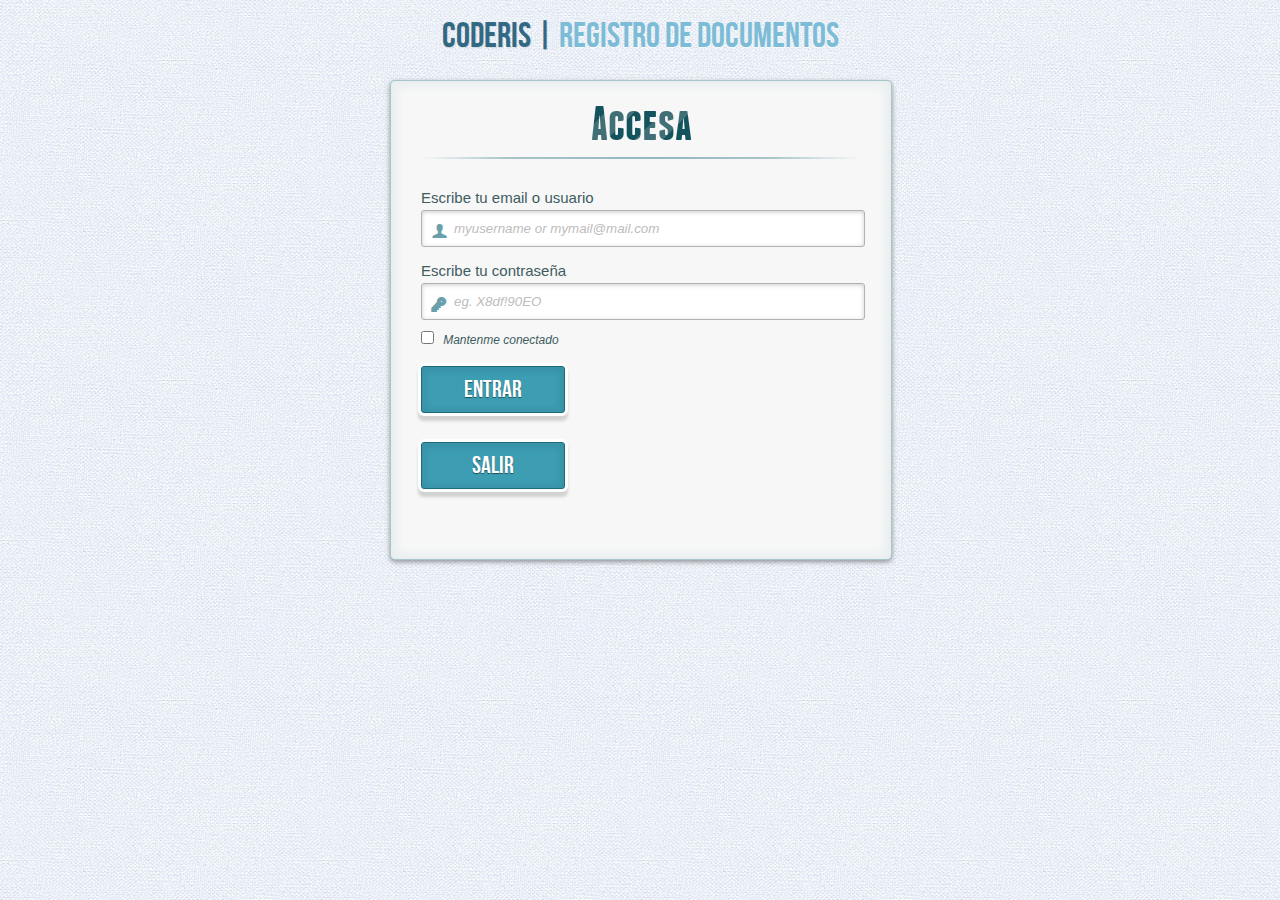
<file: index.html>
<?php
header('Expires: Mon, 26 Jul 1997 05:00:00 GMT');
	header('Cache-Control: no-store, no-cache, must-revalidate');
	header('Cache-Control: post-check=0, pre-check=0', FALSE);
	header('Pragma: no-cache');
include_once "conexion.php";

?>
<!DOCTYPE html>
<!--[if lt IE 7 ]> <html lang="en" class="no-js ie6 lt8"> <![endif]-->
<!--[if IE 7 ]>    <html lang="en" class="no-js ie7 lt8"> <![endif]-->
<!--[if IE 8 ]>    <html lang="en" class="no-js ie8 lt8"> <![endif]-->
<!--[if IE 9 ]>    <html lang="en" class="no-js ie9"> <![endif]-->
<!--[if (gt IE 9)|!(IE)]><!--> <html lang="en" class="no-js"> <!--<![endif]-->
    <head>
        <meta charset="UTF-8" />
		<meta http-equiv="Content-Type" content="text/html; charset=utf-8"/>
        <!-- <meta http-equiv="X-UA-Compatible" content="IE=edge,chrome=1">  -->
        <title>Acceso y Registro</title>
        <meta name="viewport" content="width=device-width, initial-scale=1.0"> 
        <meta name="description" content="Login and Registration Form with HTML5 and CSS3" />
        <meta name="keywords" content="html5, css3, form, switch, animation, :target, pseudo-class" />
        <meta name="author" content="Codrops" />
        <link rel="shortcut icon" href="images/output.ico"> 
        <link rel="stylesheet" type="text/css" href="css/demo.css" />
        <link rel="stylesheet" type="text/css" href="css/style.css" />
		<link rel="stylesheet" type="text/css" href="css/animate-custom.css" />
		
    </head>
    <body>
        <div class="container">
            
            <header>
                <h1>Coderis | <span>Registro de Documentos</span></h1>
				
            </header>
            <section>				
                <div id="container_demo" >
                    <!-- hidden anchor to stop jump http://www.css3create.com/Astuce-Empecher-le-scroll-avec-l-utilisation-de-target#wrap4  -->
                    <a class="hiddenanchor" id="toregister"></a>
                    <a class="hiddenanchor" id="tologin"></a>
                    <div id="wrapper">
                        <div id="login" class="animate form">
                            <form  action="mysuperscript.php" autocomplete="on" method="post"> 
                                <h1>Accesa</h1> 
                                <p> 
                                    <label for="username" class="uname" data-icon="u" > Escribe tu email o usuario </label>
                                    <input id="username" name="username" required="required" type="text" placeholder="myusername or mymail@mail.com"/>
                                </p>
                                <p> 
                                    <label for="password" class="youpasswd" data-icon="p"> Escribe tu contraseña </label>
                                    <input id="password" name="password" required="required" type="password" placeholder="eg. X8df!90EO" /> 
                                </p>
                                <p class="keeplogin"> 
									<input type="checkbox" name="loginkeeping" id="loginkeeping" value="loginkeeping" /> 
									<label for="loginkeeping">Mantenme conectado</label>
								</p>
                                
								 <p class="login button" >
                                    <input type="submit" value="Entrar" /> 
								 </p>
								  
																
                             </form>
							 
							 <form action="logout.php" autocomplete="on" method="post"> 
							 <p  class="logoff button">
                                    <input type="submit" value="Salir" /> 
								</p>
							 </form>
                        </div>

                        <!-- <div id="register" class="animate form">
                            <form  action="mysuperscript.php" autocomplete="on"> 
                                <h1> Regístrate </h1> 
                                <p> 
                                    <label for="usernamesignup" class="uname" data-icon="u">Nombre</label>
                                    <input id="usernamesignup" name="usernamesignup" required="required" type="text" placeholder="name" />
                                </p>
								<p> 
                                    <label for="usernamesignup" class="uname" data-icon="u">Apellido</label>
                                    <input id="apellido" name="usernamesignup" required="required" type="text" placeholder="last name" />
                                </p>
								<p> 
                                    <label for="usernamesignup" class="uname" data-icon="u">Teléfono</label>
                                    <input id="usernamesignup" name="usernamesignup" required="required" type="text" placeholder="number" />
                                </p>
								<p> 
                                    <label for="usernamesignup" class="uname" data-icon="u">Nombre de usuario</label>
                                    <input id="usernamesignup" name="usernamesignup" required="required" type="text" placeholder="username" />
                                </p>
                                <p> 
                                    <label for="emailsignup" class="youmail" data-icon="e" > Correo Electrónico</label>
                                    <input id="emailsignup" name="emailsignup" required="required" type="email" placeholder="email@email.com"/> 
                                </p>
                                <p> 
                                    <label for="passwordsignup" class="youpasswd" data-icon="p">Contraseña </label>
                                    <input id="passwordsignup" name="passwordsignup" required="required" type="password" placeholder="eg. X8df!90EO"/>
                                </p>
                                <p> 
                                    <label for="passwordsignup_confirm" class="youpasswd" data-icon="p">Confima tu contraseña </label>
                                    <input id="passwordsignup_confirm" name="passwordsignup_confirm" required="required" type="password" placeholder="eg. X8df!90EO"/>
                                </p>
                                <p class="signin button"> 
									<input type="submit" value="Regístrate"/> 
								
								</p>
                                <p class="change_link">  
									Ya eres un usuario?
									<a href="#tologin" class="to_register"> Entrar </a>
								</p>
                            </form>
                        </div> -->
						
                    </div>
                </div>  
            </section>
        </div>
    </body>
</html>
</file>
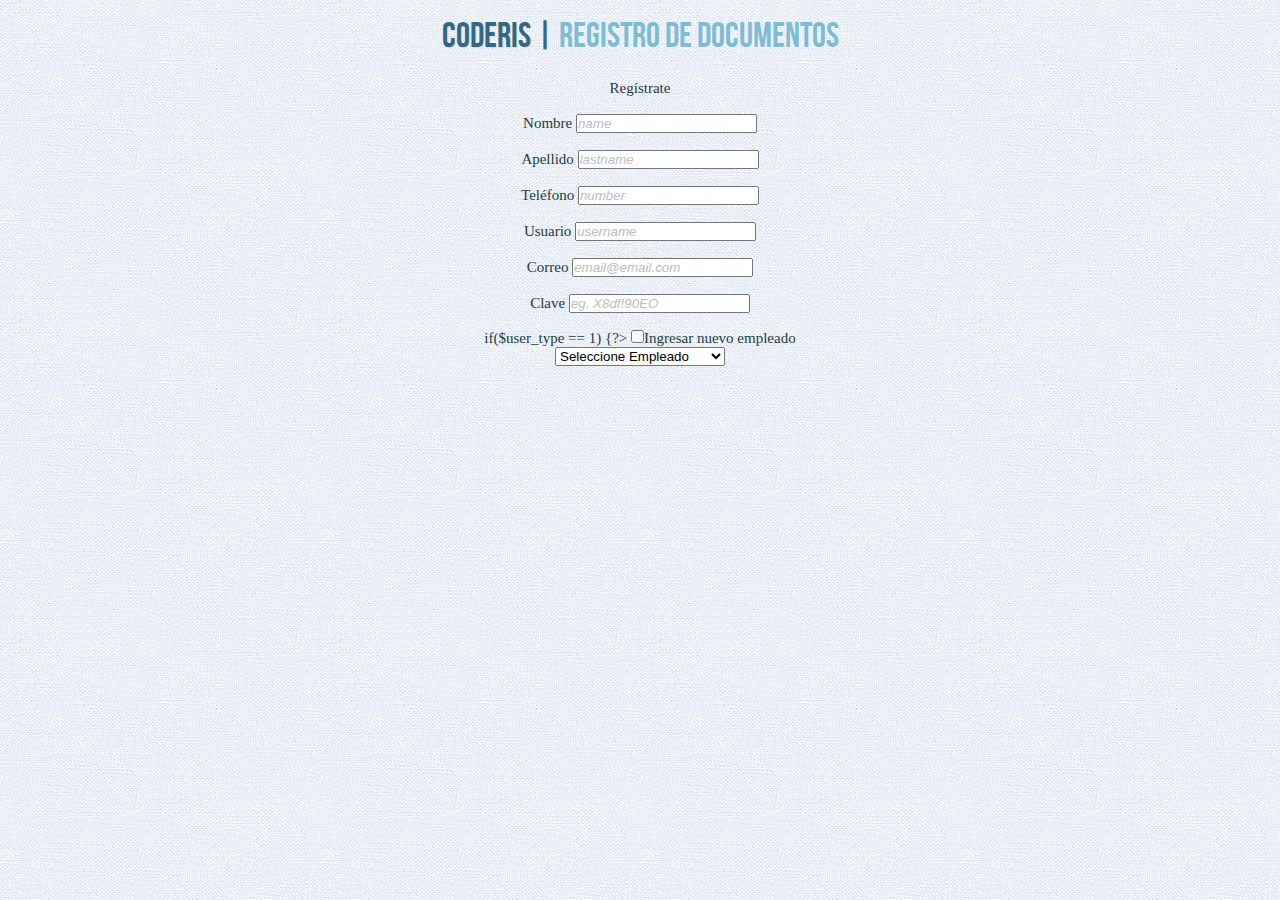
<file: Registro.html>
<?php
session_start();
header('Expires: Mon, 26 Jul 1997 05:00:00 GMT');
	header('Cache-Control: no-store, no-cache, must-revalidate');
	header('Cache-Control: post-check=0, pre-check=0', FALSE);
	header('Pragma: no-cache');	
if($_SESSION['logged']!=1){
header ('Location: index.html');
}


?>
<!DOCTYPE html>
<!--[if lt IE 7 ]> <html lang="en" class="no-js ie6 lt8"> <![endif]-->
<!--[if IE 7 ]>    <html lang="en" class="no-js ie7 lt8"> <![endif]-->
<!--[if IE 8 ]>    <html lang="en" class="no-js ie8 lt8"> <![endif]-->
<!--[if IE 9 ]>    <html lang="en" class="no-js ie9"> <![endif]-->
<!--[if (gt IE 9)|!(IE)]><!--> <html lang="en" class="no-js"> <!--<![endif]-->
    <head>
        <meta charset="UTF-8" />
		<meta http-equiv="Content-Type" content="text/html; charset=utf-8"/>
        <!-- <meta http-equiv="X-UA-Compatible" content="IE=edge,chrome=1">  -->
        <title>Acceso y Registro</title>
        <meta name="viewport" content="width=device-width, initial-scale=1.0"> 
        <meta name="description" content="Login and Registration Form with HTML5 and CSS3" />
        <meta name="keywords" content="html5, css3, form, switch, animation, :target, pseudo-class" />
        <meta name="author" content="Codrops" />
        <link rel="shortcut icon" href="../favicon.ico"> 
        <link rel="stylesheet" type="text/css" href="css/demo.css" />
        <link rel="stylesheet" type="text/css" href="css/style.css" />
		<link rel="stylesheet" type="text/css" href="css/animate-custom.css" />
		
    </head>
    <body>
        <div class="container">
            
            <header>
                <h1>Coderis | <span>Registro de Documentos</span></h1>
		 </header>
				<div >
                       <form action="savedata.php" method= "post" >
					        
                                <h1> Regístrate </h1> <br>
                                <p> 
                                    <label for="usernamesignup"> Nombre</label>
                                    <input id="nombre" name="nombre" required="required" type="text" placeholder="name" />
                                </p> <br>
								<p> 
                                    <label for="usernamesignup"> Apellido</label>
                                    <input id="apellido" name="apellido" required="required" type="text" placeholder="lastname" />
                                </p> <br>
								<p> 
                                    <label for="usernamesignup"> Teléfono</label>
                                    <input id="telefono" name="telefono" required="required" type="text" placeholder="number" />
                                </p> <br>
								<p> 
                                    <label for="usernamesignup"> Usuario</label>
                                    <input id="username" name="username" required="required" type="text" placeholder="username" />
                                </p> <br>
								
								<p>
									<label for="emailsignup"> Correo</label>
									<input id="emailsignup" name="emailsignup" required="required" type="email" placeholder="email@email.com"/>
								</p><br>
								
								<p> 
                                    <label for="passwordsignup">Clave </label>
                                    <input id="passwordsignup" name="passwordsignup" required="required" type="password" placeholder="eg. X8df!90EO"/>
                                </p><br> 
                                	if($user_type == 1)
									{?>
									<input type="checkbox" name="nuevo" />Ingresar nuevo empleado</input>
								   <? } 
								<input type="submit" value="Guardar" /> <br>
				    </form>
					
					<form>
					<select name="sel_usuario">
						<option value="0">Seleccione Empleado</option>
					<?
					$sql = "Select * from Registro where tipo_usuario <> 1 order by apellido, nombre asc";
					$result = mysqli_query($conn,$sql);


					while($row=mysqli_fetch_array($result)){
					$id = $row["id_usuario"];
					$nombre = $row["nombre"];
					$apellido = $row["apellido"];

	echo "<option value='$id'>".$apellido.", ".$nombre."</option>";	
}

?>

</select>

</form> 
					
			</div>			
		</div>
    </body>
</html>
</file>
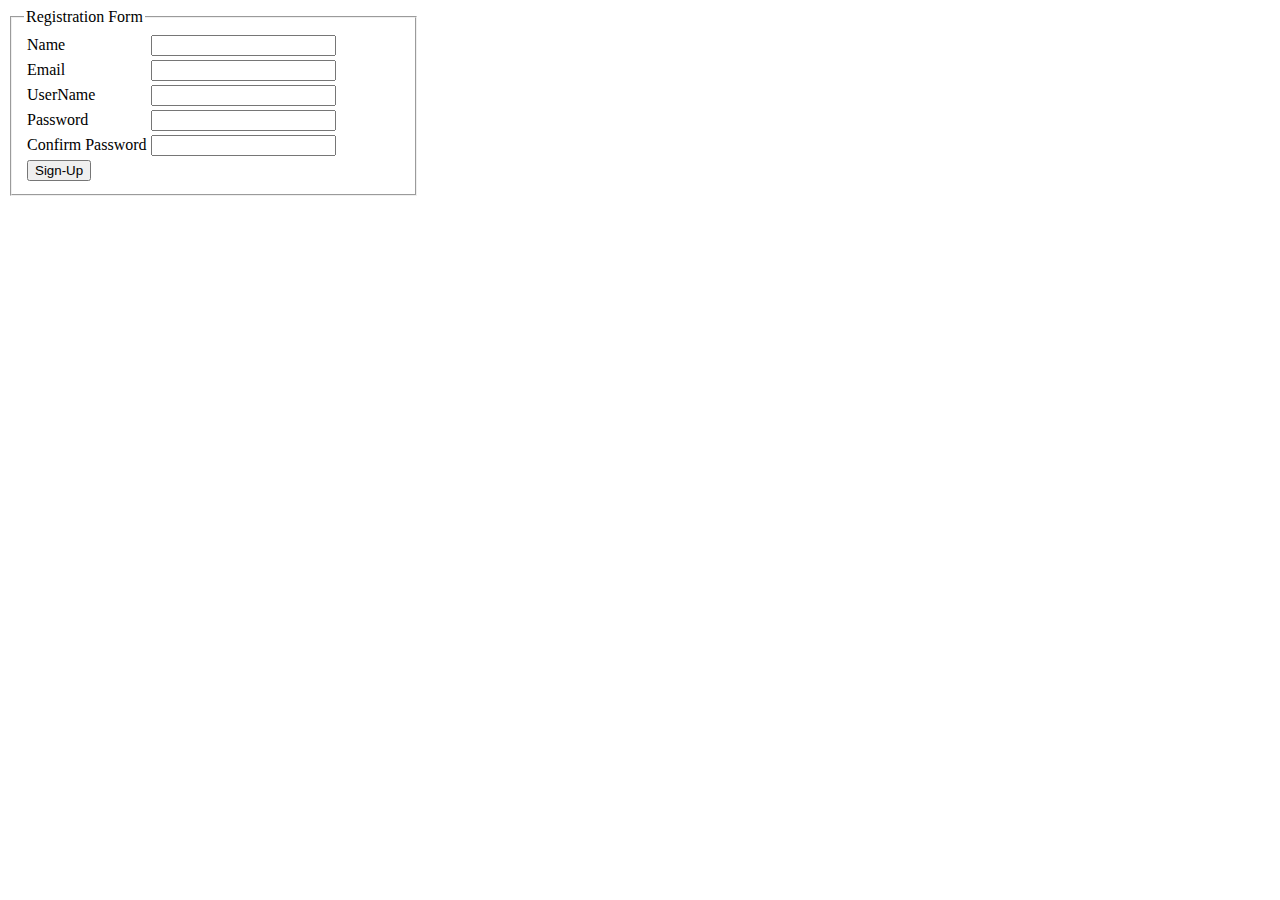
<file: signup.html>
<!DOCTYPE HTML> <html> 
<head> <title>Coderis</title> </head> 
<body id="body-color"> <div id="Sign-Up"> <fieldset style="width:30%"><legend>Registration 
Form</legend> <table border="0"> <tr>
 <form method="POST" action="connectivity-sign-up.php"> 
 <td>Name</td>
 <td> <input type="text" name="name"></td> 
 </tr>
 <tr> 
 <td>Email</td>
 <td> <input type="text" name="email"></td> 
 </tr> 
 <tr> <td>UserName</td>
 <td> <input type="text" name="user"></td>
 </tr>
 <tr> <td>Password</td>
 <td> <input type="password" name="pass">
 </td> 
 </tr> 
 <tr> <td>Confirm Password </td><td><input type="password" name="cpass"></td> 
 </tr> 
 <tr> <td><input id="button" type="submit" name="submit" value="Sign-Up"></td> 
 </tr>
 </form> 
 </table> 
 </fieldset> 
 </div> 
 </body> 
 </html>
</file>
<file: css/demo.css>
@font-face {
    font-family: 'BebasNeueRegular';
    src: url('fonts/BebasNeue-webfont.eot');
    src: url('fonts/BebasNeue-webfont.eot?#iefix') format('embedded-opentype'),
         url('fonts/BebasNeue-webfont.woff') format('woff'),
         url('fonts/BebasNeue-webfont.ttf') format('truetype'),
         url('fonts/BebasNeue-webfont.svg#BebasNeueRegular') format('svg');
    font-weight: normal;
    font-style: normal;
}
/* CSS reset */
body,div,dl,dt,dd,ul,ol,li,h1,h2,h3,h4,h5,h6,pre,form,fieldset,input,textarea,p,blockquote,th,td { 
	margin:0;
	padding:0;
}
html,body {
	margin:0;
	padding:0;
	height: 100%;
}
table {
	border-collapse:collapse;
	border-spacing:0;
}
fieldset,img { 
	border:0;
}
address,caption,cite,code,dfn,th,var {
	font-style:normal;
	font-weight:normal;
}
ol,ul {
	list-style:none;
}
caption,th {
	text-align:left;
}
h1,h2,h3,h4,h5,h6 {
	font-size:100%;
	font-weight:normal;
}
q:before,q:after {
	content:'';
}
abbr,acronym { border:0;
}
article, aside, details, figcaption, figure,
footer, header, hgroup, menu, nav, section {
	display: block;
}
/* General Demo Style */
body{
	font-family: Cambria, Palatino, "Palatino Linotype", "Palatino LT STD", Georgia, serif;
	background: #fff url(../images/bg.jpg) repeat top left;
	font-weight: 400;
	font-size: 15px;
	color: #1d3c41;
	overflow-y: scroll;
}
a{
	color: #333;
	text-decoration: none;
}
.container{
	width: 100%;
	height: 100%;
	position: relative;
	text-align: center;
}
.clr{
	clear: both;
}
.container > header{
	padding: 20px 30px 10px 30px;
	margin: 0px 20px 10px 20px;
	position: relative;
	display: block;
	text-shadow: 1px 1px 1px rgba(0,0,0,0.2);
    text-align: center;
}
.container > header h1{
	font-family: 'BebasNeueRegular', 'Arial Narrow', Arial, sans-serif;
	font-size: 35px;
	line-height: 35px;
	position: relative;
	font-weight: 400;
	color: rgba(26,89,120,0.9);
	text-shadow: 1px 1px 1px rgba(0,0,0,0.1);
    padding: 0px 0px 5px 0px;
}
.container > header h1 span{
	color: #7cbcd6;
	text-shadow: 0px 1px 1px rgba(255,255,255,0.8);
}
.container > header h2{
	font-size: 16px;
	font-style: italic;
	color: #2d6277;
	text-shadow: 0px 1px 1px rgba(255,255,255,0.8);
}
/* Header Style */
.codrops-top{
	line-height: 24px;
	font-size: 11px;
	background: rgba(255, 255, 255, 0.4);
	text-transform: uppercase;
	z-index: 9999;
	position: relative;
	box-shadow: 1px 0px 2px rgba(0,0,0,0.2);
}
.codrops-top a{
	padding: 0px 10px;
	letter-spacing: 1px;
	color: #333;
	text-shadow: 0px 1px 1px #fff;
	display: block;
	float: left;
}
.codrops-top a:hover{
	background: #fff;
}
.codrops-top span.right{
	float: right;
}
.codrops-top span.right a{
	float: left;
	display: block;
}

.codrops-demos{
	text-align:center;
	display: block;
	padding: 14px;
}
.codrops-demos span{
	display: inline-block;
	padding-right: 15px;
	text-shadow: 1px 1px 1px rgba(255, 255, 255, 0.8);
}
.codrops-demos a,
.codrops-demos a.current-demo,
.codrops-demos a.current-demo:hover{
    display: inline-block;
	font-style: italic;
	font-size: 12px;
	padding: 3px 5px;
	margin: 0px 3px;
	font-weight: 800;
	box-shadow: 1px 1px 1px rgba(0,0,0,0.05) inset;
	color: #fff;
	text-shadow: 1px 1px 1px rgba(0,0,0,0.1);
	background: rgba(104,171,194,0.5);
}
.codrops-demos a:hover{
	background: #4fa2c4;
}
.codrops-demos a.current-demo,
.codrops-demos a.current-demo:hover{
	color: rgba(104,171,194,1);
	background: rgba(255,255,255,0.9);
	box-shadow: 0px 1px 1px rgba(0,0,0,0.1);
}
</file>
<file: css/style.css>
/* remove codrops styles and reset the whole thing */
#container_demo{
	 text-align: left;
	 margin: 0;
	 padding: 0;
	 margin: 0 auto;
	 font-family: "Trebuchet MS","Myriad Pro",Arial,sans-serif;
}


/** fonts used for the icons **/ 
@font-face {
    font-family: 'FontomasCustomRegular';
    src: url('fonts/fontomas-webfont.eot');
    src: url('fonts/fontomas-webfont.eot?#iefix') format('embedded-opentype'),
         url('fonts/fontomas-webfont.woff') format('woff'),
         url('fonts/fontomas-webfont.ttf') format('truetype'),
         url('fonts/fontomas-webfont.svg#FontomasCustomRegular') format('svg');
    font-weight: normal;
    font-style: normal;
}
@font-face {
    font-family: 'FranchiseRegular';
    src: url('fonts/franchise-bold-webfont.eot');
    src: url('fonts/franchise-bold-webfont.eot?#iefix') format('embedded-opentype'),
         url('fonts/franchise-bold-webfont.woff') format('woff'),
         url('fonts/franchise-bold-webfont.ttf') format('truetype'),
         url('fonts/franchise-bold-webfont.svg#FranchiseRegular') format('svg');
    font-weight: normal;
    font-style: normal;

}
a.hiddenanchor{
	display: none;
}
/** The wrapper that will contain our two forms **/
#wrapper{
	width: 60%;
	right: 0px;
	min-height: 560px;	
	margin: 0px auto;	
	width: 500px;
	position: relative;	
}
/**** Styling the form elements **/

/**** general text styling ****/
#wrapper a{
	color: rgb(95, 155, 198);
	text-decoration: underline;
}

#wrapper h1{
	font-size: 48px;
	color: rgb(6, 106, 117);
	padding: 2px 0 10px 0;
	font-family: 'FranchiseRegular','Arial Narrow',Arial,sans-serif;
	font-weight: bold;
	text-align: center;
	padding-bottom: 30px;
}
/** For the moment only webkit supports the background-clip:text; */
#wrapper h1{
    background: -webkit-repeating-linear-gradient(-45deg, 
	rgb(18, 83, 93) , 
	rgb(18, 83, 93) 20px, 
	rgb(64, 111, 118) 20px, 
	rgb(64, 111, 118) 40px, 
	rgb(18, 83, 93) 40px);
	-webkit-text-fill-color: transparent;
	-webkit-background-clip: text;
}
#wrapper h1:after{
	content: ' ';
	display: block;
	width: 100%;
	height: 2px;
	margin-top: 10px;
	background: -moz-linear-gradient(left, rgba(147,184,189,0) 0%, rgba(147,184,189,0.8) 20%, rgba(147,184,189,1) 53%, rgba(147,184,189,0.8) 79%, rgba(147,184,189,0) 100%); 
	background: -webkit-gradient(linear, left top, right top, color-stop(0%,rgba(147,184,189,0)), color-stop(20%,rgba(147,184,189,0.8)), color-stop(53%,rgba(147,184,189,1)), color-stop(79%,rgba(147,184,189,0.8)), color-stop(100%,rgba(147,184,189,0))); 
	background: -webkit-linear-gradient(left, rgba(147,184,189,0) 0%,rgba(147,184,189,0.8) 20%,rgba(147,184,189,1) 53%,rgba(147,184,189,0.8) 79%,rgba(147,184,189,0) 100%); 
	background: -o-linear-gradient(left, rgba(147,184,189,0) 0%,rgba(147,184,189,0.8) 20%,rgba(147,184,189,1) 53%,rgba(147,184,189,0.8) 79%,rgba(147,184,189,0) 100%); 
	background: -ms-linear-gradient(left, rgba(147,184,189,0) 0%,rgba(147,184,189,0.8) 20%,rgba(147,184,189,1) 53%,rgba(147,184,189,0.8) 79%,rgba(147,184,189,0) 100%); 
	background: linear-gradient(left, rgba(147,184,189,0) 0%,rgba(147,184,189,0.8) 20%,rgba(147,184,189,1) 53%,rgba(147,184,189,0.8) 79%,rgba(147,184,189,0) 100%); 
}

#wrapper p{
	margin-bottom:15px;
}
#wrapper p:first-child{
	margin: 0px;
}
#wrapper label{
	color: rgb(64, 92, 96);
	position: relative;
}

/**** advanced input styling ****/
/* placeholder */
::-webkit-input-placeholder  { 
	color: rgb(190, 188, 188); 
	font-style: italic;
}
input:-moz-placeholder,
textarea:-moz-placeholder{ 
	color: rgb(190, 188, 188);
	font-style: italic;
} 
input {
  outline: none;
}

/* all the input except submit and checkbox */
#wrapper input:not([type="checkbox"]){
	width: 92%;
	margin-top: 4px;
	padding: 10px 5px 10px 32px;	
	border: 1px solid rgb(178, 178, 178);
	-webkit-appearance: textfield;
	-webkit-box-sizing: content-box;
	  -moz-box-sizing : content-box;
	       box-sizing : content-box;
	-webkit-border-radius: 3px;
	   -moz-border-radius: 3px;
	        border-radius: 3px;
	-webkit-box-shadow: 0px 1px 4px 0px rgba(168, 168, 168, 0.6) inset;
	   -moz-box-shadow: 0px 1px 4px 0px rgba(168, 168, 168, 0.6) inset;
	        box-shadow: 0px 1px 4px 0px rgba(168, 168, 168, 0.6) inset;
	-webkit-transition: all 0.2s linear;
	   -moz-transition: all 0.2s linear;
	     -o-transition: all 0.2s linear;
	        transition: all 0.2s linear;
}
#wrapper input:not([type="checkbox"]):active,
#wrapper input:not([type="checkbox"]):focus{
	border: 1px solid rgba(91, 90, 90, 0.7);
	background: rgba(238, 236, 240, 0.2);	
	-webkit-box-shadow: 0px 1px 4px 0px rgba(168, 168, 168, 0.9) inset;
	   -moz-box-shadow: 0px 1px 4px 0px rgba(168, 168, 168, 0.9) inset;
	        box-shadow: 0px 1px 4px 0px rgba(168, 168, 168, 0.9) inset;
} 

/** the magic icon trick ! **/
[data-icon]:after {
    content: attr(data-icon);
    font-family: 'FontomasCustomRegular';
    color: rgb(106, 159, 171);
    position: absolute;
    left: 10px;
    top: 35px;
	width: 30px;
}

/*styling both submit buttons */
#wrapper p.button input{
	width: 30%;
	cursor: pointer;	
	background: rgb(61, 157, 179);
	padding: 8px 5px;
	font-family: 'BebasNeueRegular','Arial Narrow',Arial,sans-serif;
	color: #fff;
	font-size: 24px;	
	border: 1px solid rgb(28, 108, 122);	
	margin-bottom: 10px;	
	text-shadow: 0 1px 1px rgba(0, 0, 0, 0.5);
	-webkit-border-radius: 3px;
	   -moz-border-radius: 3px;
	        border-radius: 3px;	
	-webkit-box-shadow: 0px 1px 6px 4px rgba(0, 0, 0, 0.07) inset,
	        0px 0px 0px 3px rgb(254, 254, 254),
	        0px 5px 3px 3px rgb(210, 210, 210);
	   -moz-box-shadow:0px 1px 6px 4px rgba(0, 0, 0, 0.07) inset,
	        0px 0px 0px 3px rgb(254, 254, 254),
	        0px 5px 3px 3px rgb(210, 210, 210);
	        box-shadow:0px 1px 6px 4px rgba(0, 0, 0, 0.07) inset,
	        0px 0px 0px 3px rgb(254, 254, 254),
	        0px 5px 3px 3px rgb(210, 210, 210);
	-webkit-transition: all 0.2s linear;
	   -moz-transition: all 0.2s linear;
	     -o-transition: all 0.2s linear;
	        transition: all 0.2s linear;
}
#wrapper p.button input:hover{
	background: rgb(74, 179, 198);
}
#wrapper p.button input:active,
#wrapper p.button input:focus{
	background: rgb(40, 137, 154);
	position: relative;
	top: 1px;
	border: 1px solid rgb(12, 76, 87);	
	-webkit-box-shadow: 0px 1px 6px 4px rgba(0, 0, 0, 0.2) inset;
	   -moz-box-shadow: 0px 1px 6px 4px rgba(0, 0, 0, 0.2) inset;
	        box-shadow: 0px 1px 6px 4px rgba(0, 0, 0, 0.2) inset;
}
p.login.button,
p.signin.button{
	text-align: left;
	margin: 5px 0;
}

}
p.logoff.button,
p.signin.button{
	text-align: left;
        margin-right: 2px;
	
}


/* styling the checkbox "keep me logged in"*/
.keeplogin{
	margin-top: -5px;
}
.keeplogin input,
.keeplogin label{
	display: inline-block;
	font-size: 12px;	
	font-style: italic;
}
.keeplogin input#loginkeeping{
	margin-right: 5px;
}
.keeplogin label{
	width: 80%;
}


/*styling the links to change from one form to another */

p.change_link{
	position: absolute;
	color: rgb(127, 124, 124);
	left: 0px;
	height: 20px;
	width: 440px;
	padding: 17px 30px 20px 30px;
	font-size: 16px	;
	text-align: right;
	border-top: 1px solid rgb(219, 229, 232);
	-webkit-border-radius: 0 0  5px 5px;
	   -moz-border-radius: 0 0  5px 5px;
	        border-radius: 0 0  5px 5px;
	background: rgb(225, 234, 235);
	background: -moz-repeating-linear-gradient(-45deg, 
	rgb(247, 247, 247) , 
	rgb(247, 247, 247) 15px, 
	rgb(225, 234, 235) 15px, 
	rgb(225, 234, 235) 30px, 
	rgb(247, 247, 247) 30px
	);
	background: -webkit-repeating-linear-gradient(-45deg, 
	rgb(247, 247, 247) , 
	rgb(247, 247, 247) 15px, 
	rgb(225, 234, 235) 15px, 
	rgb(225, 234, 235) 30px, 
	rgb(247, 247, 247) 30px
	);
	background: -o-repeating-linear-gradient(-45deg, 
	rgb(247, 247, 247) , 
	rgb(247, 247, 247) 15px, 
	rgb(225, 234, 235) 15px, 
	rgb(225, 234, 235) 30px, 
	rgb(247, 247, 247) 30px
	);
	background: repeating-linear-gradient(-45deg, 
	rgb(247, 247, 247) , 
	rgb(247, 247, 247) 15px, 
	rgb(225, 234, 235) 15px, 
	rgb(225, 234, 235) 30px, 
	rgb(247, 247, 247) 30px
	);
}
#wrapper p.change_link a {
	display: inline-block;
	font-weight: bold;
	background: rgb(247, 248, 241);
	padding: 2px 6px;
	color: rgb(29, 162, 193);
	margin-left: 10px;
	text-decoration: none;
	-webkit-border-radius: 4px;
	-moz-border-radius: 4px;
	border-radius: 4px;
	border: 1px solid rgb(203, 213, 214);
	-webkit-transition: all 0.4s linear;
	-moz-transition: all 0.4s  linear;
	-o-transition: all 0.4s linear;
	-ms-transition: all 0.4s  linear;
	transition: all 0.4s  linear;
}
#wrapper p.change_link a:hover {
	color: rgb(57, 191, 215);
	background: rgb(247, 247, 247);
	border: 1px solid rgb(74, 179, 198);
}
#wrapper p.change_link a:active{
	position: relative;
	top: 1px;
}
/** Styling both forms **/
#register, 
#login{
	position: absolute;
	top: 0px;
	width: 88%;	
	padding: 18px 6% 60px 6%;
	margin: 0 0 35px 0;
	background: rgb(247, 247, 247);
	border: 1px solid rgba(147, 184, 189,0.8);
	-webkit-box-shadow: 0pt 2px 5px rgba(105, 108, 109,  0.7),	0px 0px 8px 5px rgba(208, 223, 226, 0.4) inset;
	   -moz-box-shadow: 0pt 2px 5px rgba(105, 108, 109,  0.7),	0px 0px 8px 5px rgba(208, 223, 226, 0.4) inset;
	        box-shadow: 0pt 2px 5px rgba(105, 108, 109,  0.7),	0px 0px 8px 5px rgba(208, 223, 226, 0.4) inset;
	-webkit-box-shadow: 5px;
	-moz-border-radius: 5px;
		 border-radius: 5px;
}
#register{	
	z-index: 21;
	opacity: 0;
}
#login{
	z-index: 22;
}
#toregister:target ~ #wrapper #register,
#tologin:target ~ #wrapper #login{
	z-index: 22;
	-webkit-animation-name: fadeInLeft;
	-moz-animation-name: fadeInLeft;
	-ms-animation-name: fadeInLeft;
	-o-animation-name: fadeInLeft;
	animation-name: fadeInLeft;
	-webkit-animation-delay: .1s;
	-moz-animation-delay: .1s;
	-o-animation-delay: .1s;
	-ms-animation-delay: .1s;
	animation-delay: .1s;
}
#toregister:target ~ #wrapper #login,
#tologin:target ~ #wrapper #register{
	-webkit-animation-name: fadeOutLeft;
	-moz-animation-name: fadeOutLeft;
	-ms-animation-name: fadeOutLeft;
	-o-animation-name: fadeOutLeft;
	animation-name: fadeOutLeft;
}


.animate{
	-webkit-animation-duration: 0.5s;
	-webkit-animation-timing-function: ease;
	-webkit-animation-fill-mode: both;
	
	-moz-animation-duration: 0.5s;
	-moz-animation-timing-function: ease;
	-moz-animation-fill-mode: both;
	
	-o-animation-duration: 0.5s;
	-o-animation-timing-function: ease;
	-o-animation-fill-mode: both;
	
	-ms-animation-duration: 0.5s;
	-ms-animation-timing-function: ease;
	-ms-animation-fill-mode: both;
	
	animation-duration: 0.5s;
	animation-timing-function: ease;
	animation-fill-mode: both;
}

/** yerk some ugly IE fixes 'cause I know someone will ask "why does it look ugly in IE?", no matter how many warnings I will put in the article */

.lt8 #wrapper input{
	padding: 10px 5px 10px 32px;
    width: 92%;
}
.lt8 #wrapper input[type=checkbox]{
	width: 10px;
	padding: 0;
}
.lt8 #wrapper h1{
	color: #066A75;
}
.lt8 #register{	
	display: none;
}
.lt8 p.change_link,
.ie9 p.change_link{
	position: absolute;
	height: 90px;
	background: transparent;
}
</file>
